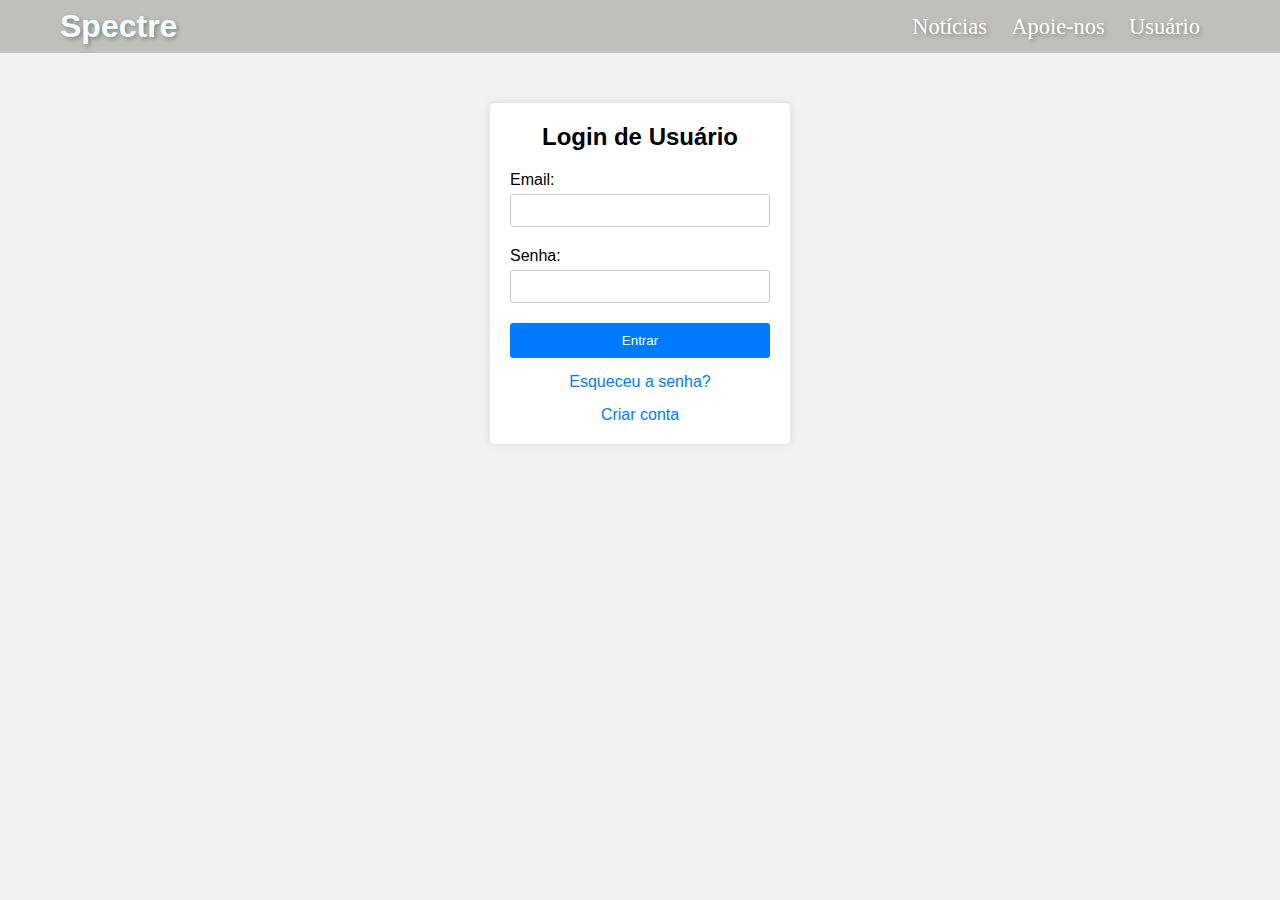
<file: Specrte/target/classes/Static/LoginUser.html>
<!DOCTYPE html>
<html lang="pt-br">
<head>
<meta charset="UTF-8">
<meta name="viewport" content="width=device-width, initial-scale=1.0">
<title>Login</title>
<link rel="stylesheet" href="CadastrarUsuario.css">
</head>
<body>
    <header>
        <div class="Cabeçalho">
            <h1><a href="./index.html">Spectre</a></h1>
            <nav>
                <ul>
                    <li><a href="">Notícias</a></li>
                    <li><a href="#">Apoie-nos</a></li>
                    <li><a href="./LoginUser.html">Usuário</a></li>
                </ul>
            </nav>
        </div>
    </header>

    <div class="container">
        <h2>Login de Usuário</h2>
        <form action="#" method="post">
            <div class="form-group">
                <label for="email">Email:</label>
                <input type="email" id="email" name="email" required>
            </div>
            <div class="form-group">
                <label for="password">Senha:</label>
                <input type="password" id="password" name="password" required>
            </div>
            <button type="submit" class="btn-login">Entrar</button>
        </form>
        <div class="forgot-password">
            <a href="#">Esqueceu a senha?</a>
        </div>
        <div class="create-account">
            <a href="CadastrarUsuario.html">Criar conta</a>
        </div>
    </div>

</body>
</html>
</file>
<file: Specrte/target/classes/Static/CadastrarUsuario.css>
*{
    margin: 0;
    padding: 0;
    box-sizing: border-box;
}
header {
    background-color: rgb(191, 191, 188);
    color: white;
    padding: 8px 0;
    text-shadow: 2px 2px 4px rgba(0, 0, 0, 0.3);
}
.Cabeçalho h1 a {
    color:azure;
    text-decoration: none;
}
.Cabeçalho {
    max-width: 1200px;
    margin: 0 auto;
    padding: 0 20px;
    display: flex;
    justify-content: space-between;
    align-items: center;
}
nav a {
    color: white;
    text-decoration: none;
    font-size: 1.4em;
    font-family: 'Times New Roman', Times, serif;
}

nav ul {
    list-style-type: none;
    margin: 0;
    padding: 0;
}

nav ul li {
    display: inline;
    margin-right: 20px;
}


body {
    font-family: Arial, sans-serif;
    background-color: #f2f2f2;
}

.container {
    width: 300px;
    margin: 50px auto;
    background-color: #fff;
    padding: 20px;
    border-radius: 5px;
    box-shadow: 0 0 10px rgba(0, 0, 0, 0.1);
}

.container h2 {
    text-align: center;
    margin-bottom: 20px;
}

.form-group {
    margin-bottom: 20px;
}

.form-group label {
    display: block;
    margin-bottom: 5px;
}

.form-group input {
    width: 100%;
    padding: 8px;
    border: 1px solid #ccc;
    border-radius: 3px;
}

.btn-login {
    width: 100%;
    padding: 10px;
    background-color: #007bff;
    color: #fff;
    border: none;
    border-radius: 3px;
    cursor: pointer;
    transition: background-color 0.3s;
}

.btn-login:hover {
    background-color: #0056b3;
}

.forgot-password,
.create-account {
    text-align: center;
    margin-top: 15px;
}

.forgot-password a,
.create-account a {
    text-decoration: none;
    color: #007bff;
}

.forgot-password a:hover,
.create-account a:hover {
    text-decoration: underline;
}
</file>
